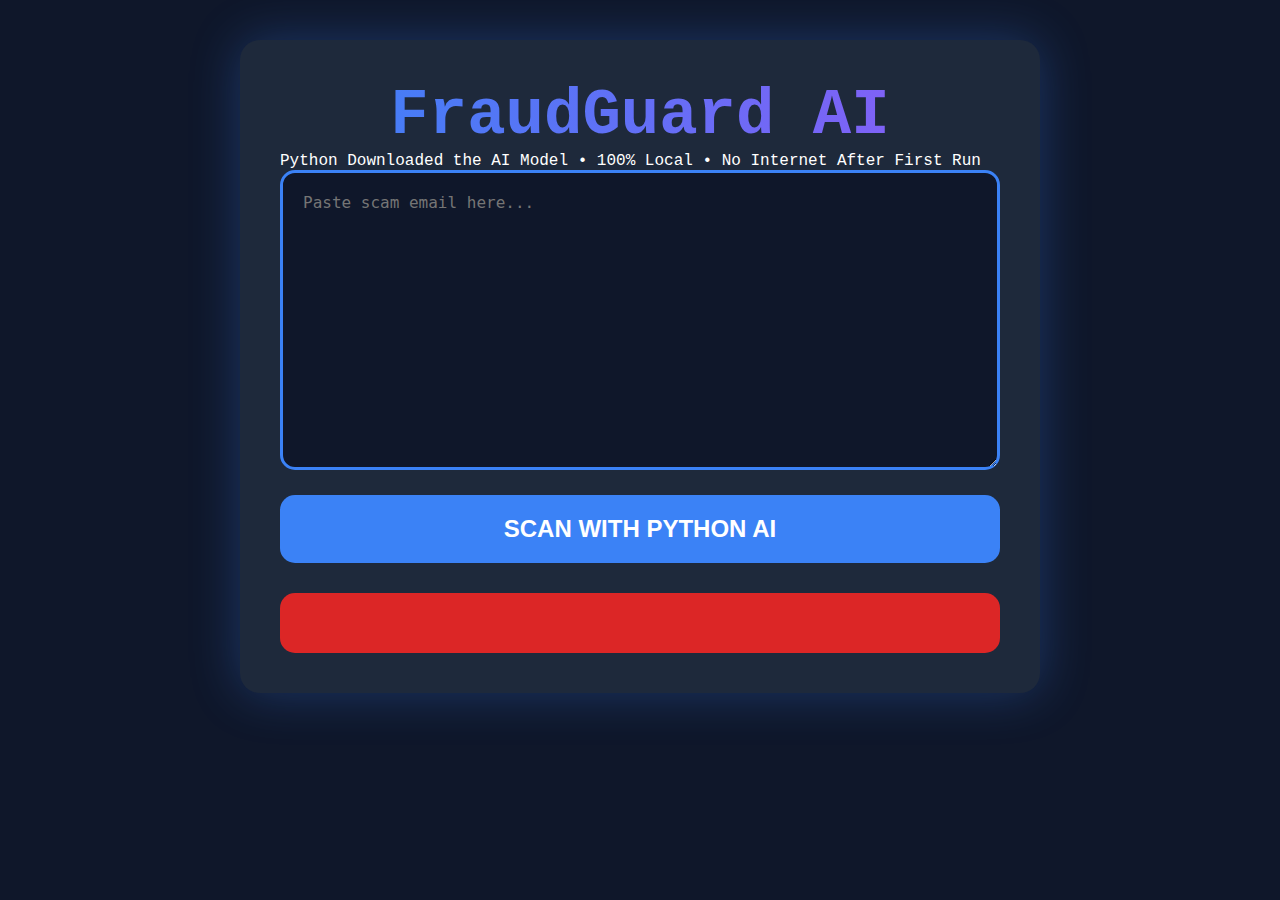
<file: frontend/index.html>
<!DOCTYPE html>
<html>
<head>
  <title>FraudGuard AI - Python Powered</title>
  <link rel="stylesheet" href="style.css">
</head>
<body>
  <div class="container">
    <h1>FraudGuard AI</h1>
    <p>Python Downloaded the AI Model • 100% Local • No Internet After First Run</p>
    <textarea id="email" placeholder="Paste scam email here..."></textarea>
    <button onclick="scan()">SCAN WITH PYTHON AI</button>
    <div id="loading" class="hidden">Python is thinking... (first time: 180 MB model)</div>
    <div id="result"></div>
  </div>
  <script src="script.js"></script>
</body>
</html>
</file>
<file: frontend/style.css>
* { margin: 0; padding: 0; box-sizing: border-box; }
body { background: #0f172a; color: white; font-family: 'Courier New', monospace; padding: 40px; }
.container { max-width: 800px; margin: auto; background: #1e293b; padding: 40px; border-radius: 20px; box-shadow: 0 0 50px rgba(59, 130, 246, 0.3); }
h1 { font-size: 4rem; text-align: center; background: linear-gradient(90deg, #3b82f6, #8b5cf6); -webkit-background-clip: text; color: transparent; }
textarea { width: 100%; height: 300px; background: #0f172a; border: 3px solid #3b82f6; color: white; padding: 20px; border-radius: 15px; font-size: 1rem; }
button { width: 100%; padding: 20px; margin-top: 20px; background: #3b82f6; border: none; color: white; font-size: 1.5rem; font-weight: bold; border-radius: 15px; cursor: pointer; }
button:hover { background: #2563eb; }
#result { margin-top: 30px; padding: 30px; background: #dc2626; border-radius: 15px; font-size: 1.3rem; }
.safe { background: #16a34a !important; }
.hidden { display: none; }
</file>
